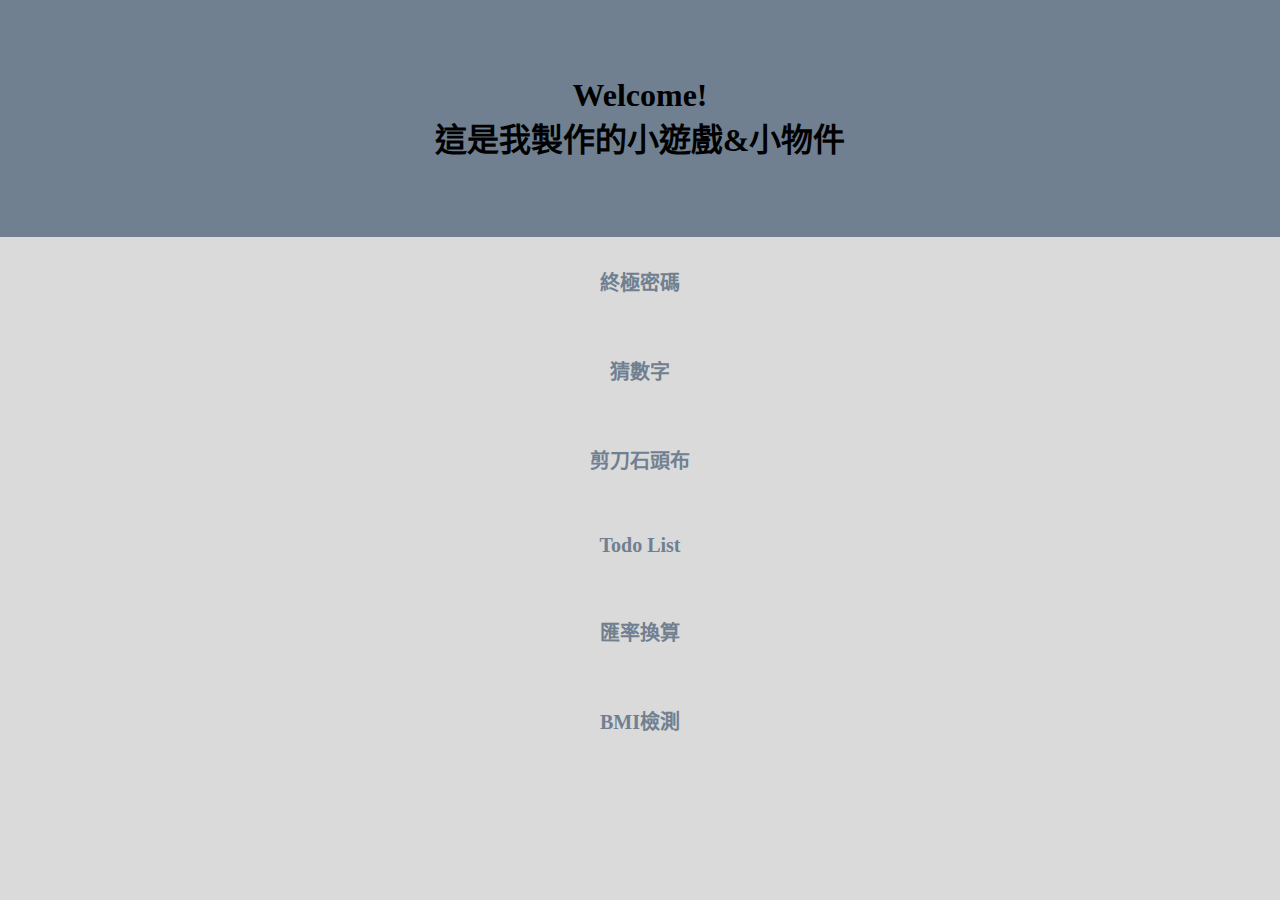
<file: index.html>
<!DOCTYPE html>
<html lang="zh-tw">
<head>
    <meta charset="UTF-8">
    <meta name="viewport" content="width=device-width, initial-scale=1.0">
    <title>Games</title>
    <link href="boom.html">
    <link href="todo.html">
    <link href="money.html">
    <link href="PSS.html">
    <link href="bulls.html">
    <link href="bmi.html">
    <style>
        *{
            padding: 0;
            margin: 0;
            box-sizing: border-box;
            list-style: none;
        }
        body{
            background-color: rgb(218, 218, 218);
        }    
        #welcome{
            text-align: center;
            margin: auto;
            padding: 6% 0 6% 0;
            /* width: 250px; */
            background-color: slategrey;
        }
        #hav{
            display: flex;
            flex-wrap: wrap;
            text-align: center;
        }
        #hav a{
            padding: 1.5em 0;
            width: 100%;
            color: slategray;
            font-size: 20px;
            background-color: rgb(218, 218, 218); 
            text-decoration: none;
            cursor: pointer;
            font-weight: 700;
        }
        #hav a:hover{
            background-color: whitesmoke;
            transition: all 300ms ease-in;
        }
    </style>
</head>
<body>
    <div id="welcome">
        <h1>Welcome!</h1>
        <h1>這是我製作的小遊戲&小物件</h1>
    </div>
    <div id="hav">
        <a href="boom.html">終極密碼</a>
        <a href="bulls.html">猜數字</a>
        <a href="PSS.html">剪刀石頭布</a>
        <a href="todo.html">Todo List</a>
        <a href="money.html">匯率換算</a>
        <a href="bmi.html">BMI檢測</a>
    </div>
</body>
</html>
</file>
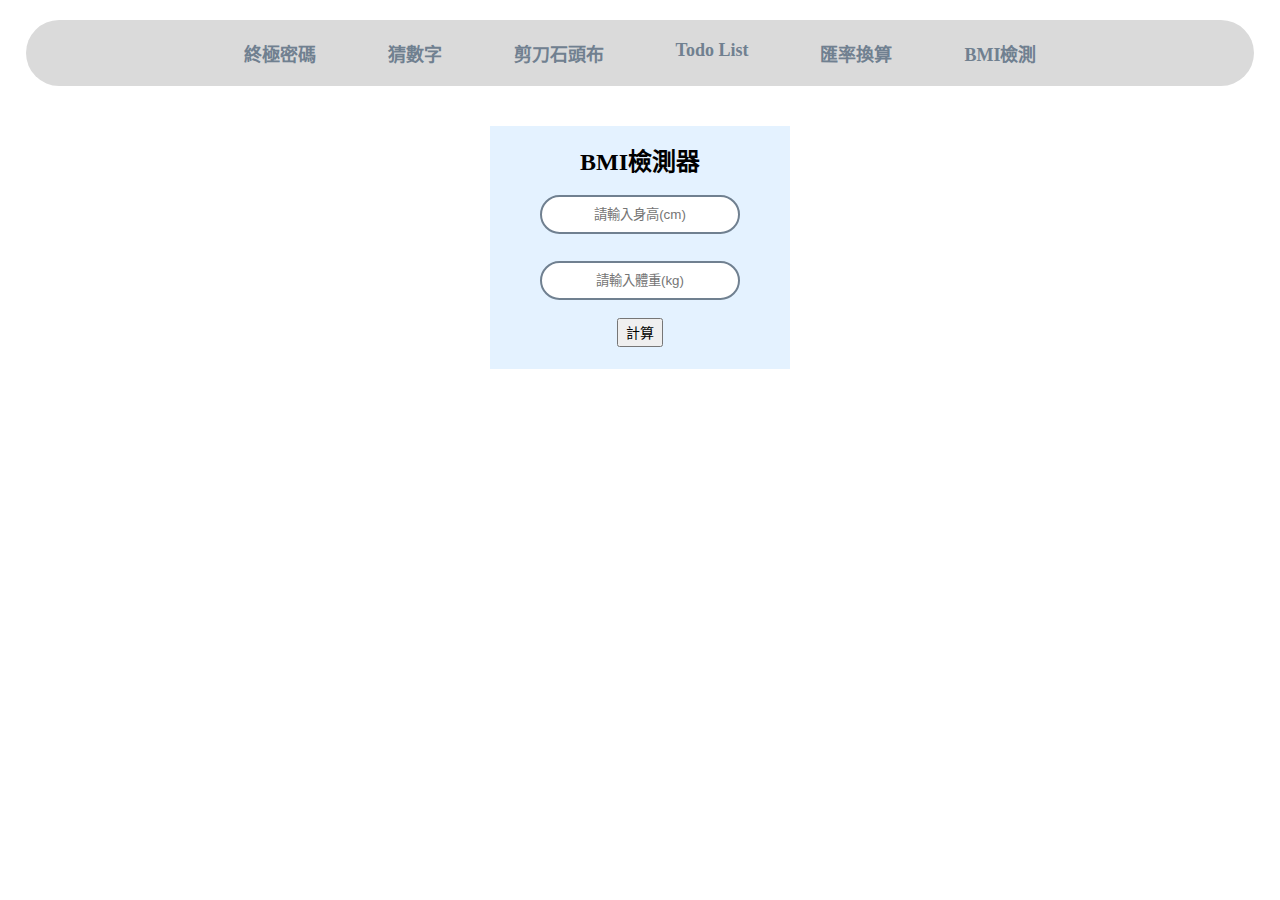
<file: bmi.html>
<!DOCTYPE html>
<html lang="zh-tw">
<head>
    <meta charset="UTF-8">
    <meta http-equiv="X-UA-Compatible" content="IE=edge">
    <meta name="viewport" content="width=device-width, initial-scale=1.0">
    <title>BMI檢測器</title>
    <link rel="stylesheet" href="CSS.css">
    <style>
        #bmi{
            margin-top: 40px;
        }
        .box{
            width: 300px;
            padding: 1em;
            margin: auto;
            text-align: center;
            line-height: 2.5em;
            background-color: #e4f2ff;
        }
        #bmi button{
            font-size: 14px;
            padding: 0.2em 0.5em;
            margin: 0.2em 0;
        }
    </style>
</head>
<body>
    <header class="flex">
        <li><a href="boom.html">終極密碼</a></li>
        <li><a href="bulls.html">猜數字</a></li>
        <li><a href="PSS.html">剪刀石頭布</a></li>
        <li><a href="todo.html">Todo List</a></li>
        <li><a href="money.html">匯率換算</a></li>
        <li><a href="bmi.html">BMI檢測</a></li>
    </header> 
    <div id="bmi" class="box">
        <h2>BMI檢測器</h2>
        <input class="input" type="text" id="height" placeholder="請輸入身高(cm)" maxlength="3"><br>
        <input class="input" type="text" id="weight" placeholder="請輸入體重(kg)"><br>
        <button type="button" id="btn">計算</button>
        <h3 id="push"></h3>
    </div>
</body>
</html>
<script>
    let h = document.getElementById("height");
    let w = document.getElementById("weight");
    let btn = document.getElementById("btn");
    let push = document.getElementById("push");
    btn.addEventListener("click",function(){
        bmiPush();
    })
    w.addEventListener("keyup",function(e){
        if(e.keyCode == 13){
            bmiPush();
        }
    })
    function bmiPush(){
        let bmi = Math.floor(w.value / Math.pow(h.value/100,2) *100)/100;
        if(isNaN(bmi)){
            alert("輸入錯誤！")
            push.textContent = "輸入錯誤！";
        }else if(bmi == 0 || bmi == Infinity){
            alert("數值不可為0")
            push.textContent = "數值不可為0";
        }else if(bmi < 18){
            alert("BMI:" + bmi + "，過輕")
            push.textContent = "BMI:" + bmi + "，過輕";
        }else if(bmi < 24){
            alert("BMI:" + bmi + "，標準")
            push.textContent = "BMI:" + bmi + "，標準";
        }else if(bmi < 28){
            alert("BMI:" + bmi + "，過重")
            push.textContent = "BMI:" + bmi + "，過重";
        }else if(bmi < 30){
            alert("BMI:" + bmi + "，輕度肥胖")
            push.textContent = "BMI:" + bmi + "，輕度肥胖";
        }else if(bmi < 34){
            alert("BMI:" + bmi + "，中度肥胖")
            push.textContent = "BMI:" + bmi + "，中度肥胖";
        }else if(bmi >= 34){
            alert("BMI:" + bmi + "，重度肥胖")
            push.textContent = "BMI:" + bmi + "，重度肥胖";
        }
        h.value = "";
        w.value = "";
    }
</script>
</file>
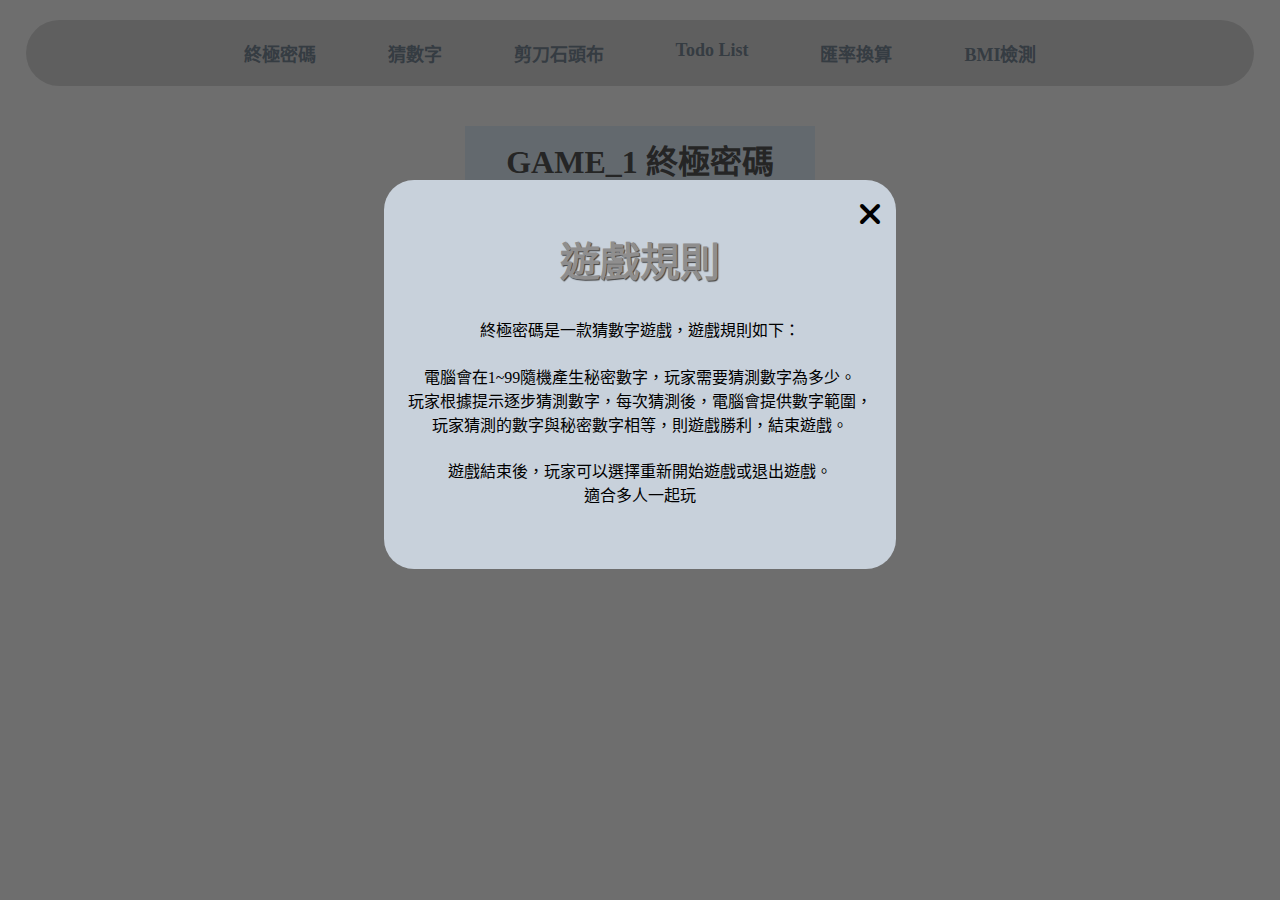
<file: boom.html>
<!DOCTYPE html>
<html lang="zh-tw">
<head>
    <meta charset="UTF-8">
    <meta name="viewport" content="width=device-width, initial-scale=1.0">
    <link rel="stylesheet" href="https://cdnjs.cloudflare.com/ajax/libs/font-awesome/6.2.0/css/all.min.css">
    <link rel="stylesheet" href="CSS.css">
    <title>終極密碼</title>
    <style>
        .game_1{
            width: 350px;
            background-color: #e4f2ff;
            display: flex;
            flex-wrap: wrap;
            margin: 40px auto;
            padding: 0 1em;
        }
        .game_1 h1{
            margin: 10px auto;
            color: rgb(71, 71, 71);
            text-align: left;
        }
        .game_1 input{
            margin: 5px auto;
            width: 100%;
            font-size: 16px;
            line-height: 1.6em;
            text-align: center;
            outline-color: #838383;
        }
        .game_1 button{
            width: 50%;
            font-size: 16px;
            margin-bottom: 15px;
        }
        .game_1 ul{
            width: 100%;
            list-style: inside;
            text-align: center;
            line-height: 2em;
        }
    </style>
</head>
<body>
    <div id="rule" class="bc">
        <div class="bc_content">
            <h2>遊戲規則</h2>
            <p>終極密碼是一款猜數字遊戲，遊戲規則如下：</p>
            <p>電腦會在1~99隨機產生秘密數字，玩家需要猜測數字為多少。<br>
                玩家根據提示逐步猜測數字，每次猜測後，電腦會提供數字範圍，<br>
                玩家猜測的數字與秘密數字相等，則遊戲勝利，結束遊戲。<br>           
            </p> 
            <p>遊戲結束後，玩家可以選擇重新開始遊戲或退出遊戲。<br>
                適合多人一起玩</p>
            <i id="x_rule" class="fa-solid fa-xmark fa-2x"></i>
        </div>
    </div>
    <header class="flex">
        <li><a href="boom.html">終極密碼</a></li>
        <li><a href="bulls.html">猜數字</a></li>
        <li><a href="PSS.html">剪刀石頭布</a></li>
        <li><a href="todo.html">Todo List</a></li>
        <li><a href="money.html">匯率換算</a></li>
        <li><a href="bmi.html">BMI檢測</a></li>
    </header>    
    <div class="game_1">
        <h1>GAME_1 終極密碼</h1>
        <input class="" type="text" id="user" placeholder="請輸入數值" autofocus maxlength="2" >
        <button type="button" disabled id="reset">再玩一次</button>
        <button type="button" id="send">送出</button>
        <ul></ul>
    </div>
    <div id="boom" class="bc" style="display: none;">
        <div class="bc_content">
            <h2>BOOM!</h2>
            <button id="again">再玩一次</button>
            <i id="x_boom" class="x_btn fa-solid fa-xmark fa-2x"></i>
        </div>
    </div>
</body>
</html>
<script>
    let x_rule = document.getElementById("x_rule");
    let x_boom = document.getElementById("x_boom");
    let rule = document.getElementById("rule");
    let boom_1 = document.getElementById("boom");
    let again = document.getElementById("again");
    
    x_rule.addEventListener("click",function(){
        rule.style.display = "none";
    })
    x_boom.addEventListener("click",function(){
        boom_1.style.display = "none";
    })

    let user = document.getElementById("user");
    let send = document.getElementById("send");
    let reset = document.getElementById("reset");
    let ul = document.getElementsByTagName("ul")[0];
    let min = 0;
    let max = 100;
    let cpu;
    let txt;
    
    //cpu
    randomCpu();
    function randomCpu(){
        cpu = Math.ceil(Math.random() * 99);
        if(cpu <= 0 || cpu > 100){
            randomCpu();
        }
    }
    console.log(cpu);

    //user
    send.addEventListener("click",function(){
        boom();
    })
    user.addEventListener("keyup",function(e){
        if(e.keyCode == 13){
            boom();
        }
    })
    
    function boom(){
        let n = Number(user.value);
        if(isNaN(n)){
            txt = "請出入數值"
        }else if(n <= 0){
            txt = "不可小於0"
        }else if(n <= min){
            txt = "不可小於最小值"
        }else if(n >= max){
            txt = "不可大於最大值"
        }else if(n == cpu){
            txt = "BOOM!"
            boom_1.style.display = "block";
            user.disabled = true;
            reset.disabled = false;
            send.disabled = true;
            reset.addEventListener("click",function(){
                play_again();
            })
            again.addEventListener("click",function(){
                play_again();
            })
        }else if(n < max && n > cpu){
            max = n;
            txt = min + " ～ " + max;
        }else if(n > min && n < cpu){
            min = n;
            txt = min + " ～ " + max;
        }else{
            txt = "其他錯誤！"
        }
        function play_again (){
            window.location.reload();
        }

        let li = document.createElement("li");
        li.textContent = txt;
        ul.appendChild(li);
        user.value= ""
    }
</script>
</file>
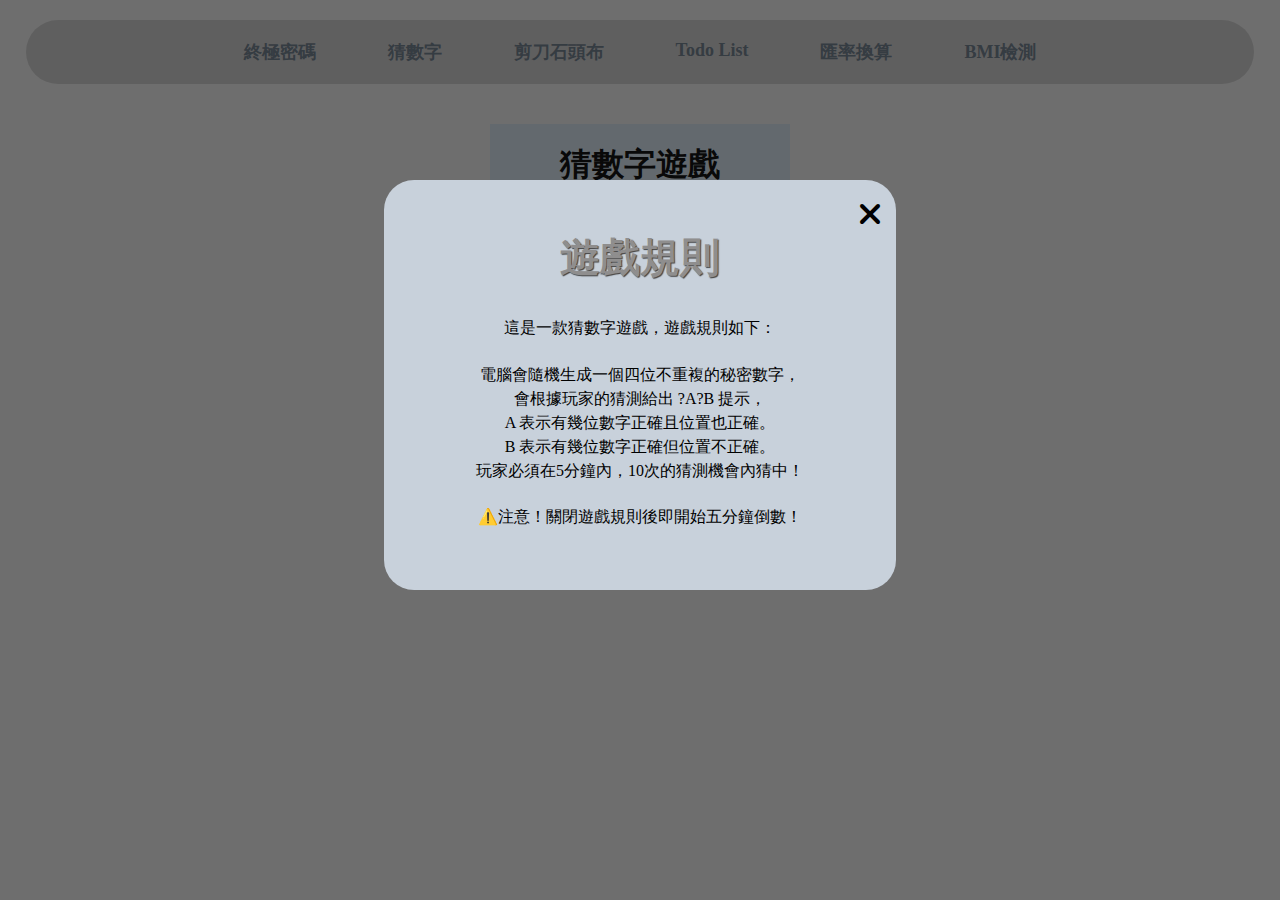
<file: bulls.html>
<!DOCTYPE html>
<html lang="en">
<head>
    <meta charset="UTF-8">
    <meta http-equiv="X-UA-Compatible" content="IE=edge">
    <meta name="viewport" content="width=device-width, initial-scale=1.0">
    <title>Document</title>
    <link rel="preconnect" href="https://fonts.googleapis.com">
    <link rel="preconnect" href="https://fonts.gstatic.com" crossorigin>
    <link href="https://fonts.googleapis.com/css2?family=Island+Moments&family=Noto+Serif+TC&family=Press+Start+2P&display=swap" rel="stylesheet">
    <link rel="stylesheet" href="https://cdnjs.cloudflare.com/ajax/libs/font-awesome/6.2.0/css/all.min.css">
    <link rel="stylesheet" href="CSS.css">    
    <style>
        .box{
            width: 300px;
            font-size: 0;
            text-align: center;
            background-color: #e4f2ff;
            margin: 40px auto;
            padding: 16px;
        }
        .box h1{
            font-size: 32px;
            line-height: 1.5em;
        }
        .box h4{
            font-size: 24px;
            line-height: 1.5em;
            font-family: 'Press Start 2P', cursive;
        }
        .box input{
            width: 100%;
            font-size: 20px;
            text-align: center;
            padding: 0.25em 0;
            margin: 0.3em 0;
        }
        .box button{
            width: 50%;
            font-size: 20px;
            padding: 0.2em 1em;
            margin: 0.3em 0;
        }
        .box ul{
            font-size: 20px;
        }
    </style>
</head>
<body>
    <div id="rule" class="bc">
        <div class="bc_content">
            <h2>遊戲規則</h2>
            <p>這是一款猜數字遊戲，遊戲規則如下：</p>
            <p>電腦會隨機生成一個四位不重複的秘密數字，<br> 
                會根據玩家的猜測給出 ?A?B 提示，<br>
                A 表示有幾位數字正確且位置也正確。<br>
                B 表示有幾位數字正確但位置不正確。<br>
                玩家必須在5分鐘內，10次的猜測機會內猜中！</p>
            <p>⚠️注意！關閉遊戲規則後即開始五分鐘倒數！</p>
            <i id="x_rule" class="fa-solid fa-xmark fa-2x"></i>
        </div>
    </div>
    <header class="flex">
        <li><a href="boom.html">終極密碼</a></li>
        <li><a href="bulls.html">猜數字</a></li>
        <li><a href="PSS.html">剪刀石頭布</a></li>
        <li><a href="todo.html">Todo List</a></li>
        <li><a href="money.html">匯率換算</a></li>
        <li><a href="bmi.html">BMI檢測</a></li>
    </header> 
    <div class="box">
        <h1>猜數字遊戲</h1>
        <h4 id="timer">05：00</h4>
        <input autofocus type="text" id="user" maxlength="4" placeholder="請輸入四位數值">
        <button type="button" id="reset" disabled onclick="window.location.reload()">再玩一次</button>
        <button type="button" id="btn">送出</button>
        <ul id="result"></ul>
    </div>
</body>
</html>
<script>
    //倒數計時
    let time = 300;
    let timerStarted = false;
    function start() {
        intervalId = setInterval(() => {
            time--;
            let m = Math.floor(time / 60);
            let s = time % 60;
            if(s<10){
            document.getElementById("timer").textContent = "0" + m + "：" + "0" + s;
            }else{
                document.getElementById("timer").textContent = "0" + m + "：" + s;
            }
            if(time<=0){
                t = "時間到了！"
                end(t);
            }
        },1000);
    }

    //關閉規則
    let x_rule = document.getElementById("x_rule");
    let rule = document.getElementById("rule"); 
    x_rule.addEventListener("click",function(){
        rule.style.display = "none";
        if (!timerStarted) {
            start();
            timerStarted = true;
        }
    })

    //CPU's Design
    let cpu;
    let t;
    cpuRandom();
    function cpuRandom(){
        cpu = [Math.floor(Math.random()*10),Math.floor(Math.random()*10),Math.floor(Math.random()*10),Math.floor(Math.random()*10)];
        if(cpu[0] == cpu[1] || cpu[0] == cpu[2] || cpu[0] == cpu[3] || cpu[1] == cpu[2] || cpu[1] == cpu[3] || cpu[2] == cpu[3]){
            cpuRandom();
        }
    }
    console.log(cpu);

    //USER's Design
    let user = document.getElementById("user");
    let ul = document.getElementById("result");
    let x = 0;
    let btn =document.getElementById("btn");
    btn.addEventListener("click",function(){
        determination();
    })
    user.addEventListener("keyup",function(e){
        if (e.keyCode==13){
            determination();
        }
    })
    
    
    function determination(){
        let a = 0;
        let b = 0;
        x++;
        //判定使用者輸入是否正確
        if(isNaN(Number(user.value)) || user.value == ""){
            t = x + ". 請輸入數值";
            show(t);
        }else if(user.value[0] == user.value[1] || user.value[0] == user.value[2] || user.value[0] == user.value[3] || user.value[1] == user.value[2] || user.value[1] == user.value[3] || user.value[2] == user.value[3]){
            t = x + ". 輸入錯誤";
            show(t);
        }else{
            judge();
        }

        if(x == 10  && a!=4){
            t = "你輸了！"
            end(t);
        }

        function judge(){
            //A的判定
            if(cpu[0] == Number(user.value[0])){
                a++;
            }
            if(cpu[1] == Number(user.value[1])){
                a++;
            }
            if(cpu[2] == Number(user.value[2])){
                a++;
            }
            if(cpu[3] == Number(user.value[3])){
                a++;
            }
            
            //B的判定
            if(cpu[0] == Number(user.value[1])){
                b++;
            }
            if(cpu[0] == Number(user.value[2])){
                b++;
            }
            if(cpu[0] == Number(user.value[3])){
                b++;
            }
            if(cpu[1] == Number(user.value[0])){
                b++;
            }
            if(cpu[1] == Number(user.value[2])){
                b++;
            }
            if(cpu[1] == Number(user.value[3])){
                b++;
            }
            if(cpu[2] == Number(user.value[0])){
                b++;
            }
            if(cpu[2] == Number(user.value[1])){
                b++;
            }
            if(cpu[2] == Number(user.value[3])){
                b++;
            }
            if(cpu[3] == Number(user.value[0])){
                b++;
            }
            if(cpu[3] == Number(user.value[1])){
                b++;
            }
            if(cpu[3] == Number(user.value[2])){
                b++;
            }
            if(a == 4){
                t = x + ". " + user.value + " "+ "您猜中了！";
                end(t);
            }else{
                t = x + ". " + user.value + " " + a + "A" + b + "B";
                show(t);
            }
        }

        function show(t){
            let li = document.createElement("li");
            let liTxt = document.createTextNode(t);
            li.appendChild(liTxt);
            ul.appendChild(li);
        }
        function end(t){
            let li = document.createElement("li");
            let liTxt = document.createTextNode(t);
            li.appendChild(liTxt);
            ul.appendChild(li);
            document.getElementById("reset").disabled = false;
            user.disabled = true;
            btn.disabled = true;
            clearInterval(intervalId);
        }

        user.value = "";
    }
</script>
</file>
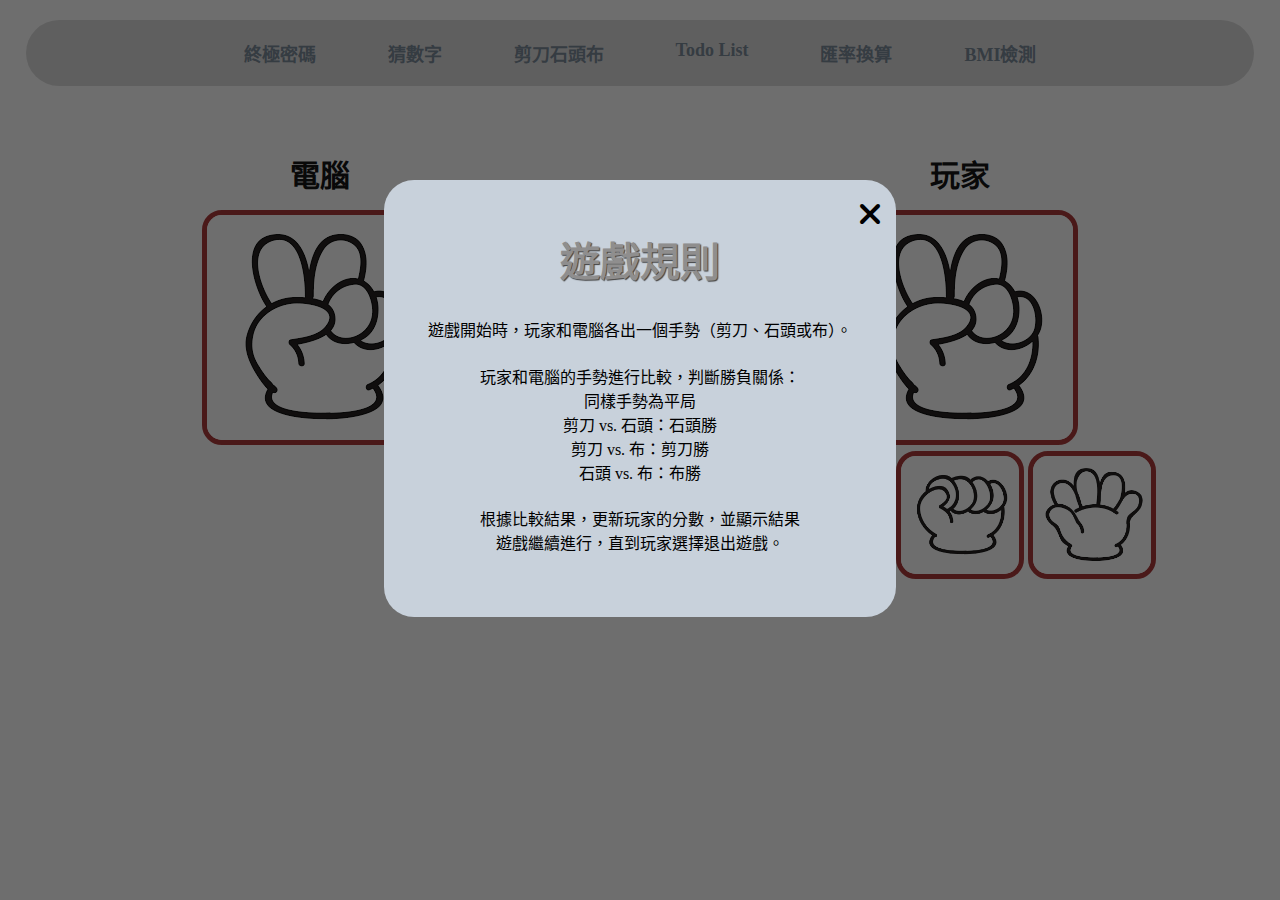
<file: PSS.html>
<!DOCTYPE html>
<html lang="zh-tw">
<head>
    <meta charset="UTF-8">
    <meta name="viewport" content="width=device-width, initial-scale=1.0">
    <title>剪刀石頭布</title>
    <link rel="stylesheet" href="https://cdnjs.cloudflare.com/ajax/libs/font-awesome/6.2.0/css/all.min.css">
    <link rel="stylesheet" href="CSS.css">
    <style>
        .grid-1{
            width: calc(100% / 12 * 1 );
        }
        .grid-2{
            width: calc(100% / 12 * 2 );
        }
        .grid-3{
            width: calc(100% / 12 * 3 );
        }
        .grid-4{
            width: calc(100% / 12 * 4 );
        }
        .grid-5{
            width: calc(100% / 12 * 5 );
        }
        .grid-6{
            width: calc(100% / 12 * 6 );
        }
        .grid-7{
            width: calc(100% / 12 * 7 );
        }
        .grid-8{
            width: calc(100% / 12 * 8 );
        }
        .grid-9{
            width: calc(100% / 12 * 9 );
        }
        .grid-10{
            width: calc(100% / 12 * 10 );
        }
        .grid-11{
            width: calc(100% / 12 * 11 );
        }
        .grid-12{
            width: calc(100% / 12 * 12 );
        }
        #game{
            padding-top: 50px;
            text-align: center;
        }
        #game .grid-4 h2{
            padding: 0.5em 0;
            font-size: 30px;
        }
        #game .grid-2{
            font-size: 50px;
            font-family: sans-serif;
            margin: auto;
        }
        #game .grid-2 h2{
            font-size: 30px;
            margin: 0.2em 0;
        }
        #score{
            font-size: 23px;
        }
        #game .grid-2 .total{
            font-size: 80px;
            font-weight: 800;
            margin-top: 50px;
            color: red;
        }
        .box img{  
            border:5px solid brown;
            border-radius: 20px;
        }
        #small{
            justify-content: center;
        }
        #small img{
            width:30%;
            margin:2px ;
            cursor: pointer;

        }
        #small img:hover{
            box-shadow: 1px 4px 5px #ababab;
        }
    </style>
</head>
<body>
    <div class="bc" id="rule">
        <div class="bc_content">
            <h2>遊戲規則</h2>
            <p>遊戲開始時，玩家和電腦各出一個手勢（剪刀、石頭或布）。</p>
            <p>玩家和電腦的手勢進行比較，判斷勝負關係：<br>
                同樣手勢為平局<br>
                剪刀 vs. 石頭：石頭勝<br>
                剪刀 vs. 布：剪刀勝<br>
                石頭 vs. 布：布勝
            </p> 
            <p>根據比較結果，更新玩家的分數，並顯示結果<br>
                遊戲繼續進行，直到玩家選擇退出遊戲。
            </p>
            <i id="x" class="fa-solid fa-xmark fa-2x"></i>
        </div>
    </div>
    <header class="flex">
        <li><a href="boom.html">終極密碼</a></li>
        <li><a href="bulls.html">猜數字</a></li>
        <li><a href="PSS.html">剪刀石頭布</a></li>
        <li><a href="todo.html">Todo List</a></li>
        <li><a href="money.html">匯率換算</a></li>
        <li><a href="bmi.html">BMI檢測</a></li>
    </header>
    <div class="box grid-12 flex" id="game">    
        <div class="grid-1"></div>
        <div class="box grid-4">
            <h2>電腦</h2>
            <img src="pic.css/1.png" alt="" class="cpuimg">
        </div>
        <div class="box grid-2">
            <div class="grid-12">VS</div>
            <h2>玩家分數</h2>
            <div class="grid-12" id="score">
                <P>輸:0｜贏:0｜平手:0</P>
            </div>
            <div class="grid-12 total">--</div>
        </div>
        <div class="box grid-4">
            <h2>玩家</h2>
            <img src="pic.css/1.png" alt="" class="bigimg">
            <div class="flex" id="small">
                <img src="pic.css/1.png" alt="" class="smallimg">
                <img src="pic.css/2.png" alt="" class="smallimg">
                <img src="pic.css/3.png" alt="" class="smallimg">
            </div>
        </div>
        <div class="grid-1"></div>
    </div>
</body>
</html>
<script>
    let x = document.getElementById("x");
    let rule = document.getElementById("rule");
    x.addEventListener("click",function(){
        rule.style.display = "none";
    })

    let cpuArray = ["pic.css/1.png","pic.css/2.png","pic.css/3.png"];
    let cpu = document.getElementsByClassName("cpuimg")[0];
    let bigimg = document.getElementsByClassName("bigimg")[0];
    let smallimg = document.getElementsByClassName("smallimg");
    let score = document.getElementById("score");
    let win = 0
    let lose = 0 
    let tie = 0
    let total = document.getElementsByClassName("total")[0];

    for (const btn of smallimg) {
        btn.addEventListener("click",function(){
            let x = Math.round(Math.random()*2)
            cpu.setAttribute("src",cpuArray[x]);
            bigimg.setAttribute("src",this.getAttribute("src"));
                if(cpuArray[x] == this.getAttribute("src")){
                    tie++;
                    total.textContent = "平"
                }
                if(cpuArray[x] == cpuArray[0] && this.getAttribute("src") == cpuArray[2]){
                    lose++;
                    total.textContent = "輸";
                }
                if(cpuArray[x] == cpuArray[1] && this.getAttribute("src") == cpuArray[0]){
                    lose++;
                    total.textContent = "輸";
                }
                if(cpuArray[x] == cpuArray[2] && this.getAttribute("src") == cpuArray[1]){
                    lose++;
                    total.textContent = "輸";
                }
                if(cpuArray[x] == cpuArray[0] && this.getAttribute("src") == cpuArray[1]){
                    win++;
                    total.textContent = "贏";
                }
                if(cpuArray[x] == cpuArray[1] && this.getAttribute("src") == cpuArray[2]){
                    win++;
                    total.textContent = "贏";
                    
                }
                if(cpuArray[x] == cpuArray[2] && this.getAttribute("src") == cpuArray[0]){
                    win++;
                    total.textContent = "贏";
                }
                score.textContent = "輸:" + lose + "｜贏:" + win + "｜平手:" + tie;
        })  
    }
    console.log()
</script>
</file>
<file: CSS.css>
*{
    padding: 0;
    margin: 0;
    box-sizing: border-box;
    list-style: none;
}
.flex{
    display: flex;
    flex-wrap: wrap;
}
header{
    justify-content: center;
    width: 96%;
    background-color: rgb(218, 218, 218);
    border-radius: 50px;
    margin: 20px 2% 0 2%;
}
header a{
    color: slategrey;
    padding:20px 2em;
    cursor: pointer;
    text-decoration: none;
    font-weight: 600;
    font-size: 18px;
}
header a:hover{
    background-color: whitesmoke;
    transition: all 300ms ease;
}
header li{
    padding:20px 0;
    cursor: pointer;
}
.bc{
    display: block;
    position: fixed;
    width: 100%;
    height: 100%;
    top: 0;
    background-color: rgba(15, 15, 15, 0.605);
}

.bc_content{
    position: fixed;
    width: 40%;
    top: 20%;
    left: 30%;
    background-color: rgb(200, 209, 219);
    text-align: center;
    padding: 50px 20px;
    border-radius: 30px;
}
.bc_content i{
    position: fixed;
    top: 22%;
    left: 67%;
    cursor: pointer;
}
.bc_content h2{
    margin-bottom: 20px;
    font-size: 40px;
    color: rgb(143, 142, 142);
    text-shadow: 1px 1px 1px rgb(65, 65, 65);
}
.bc_content p{
    padding: 0.7em 0;
    line-height: 1.5;
}
.input{
    margin: 1em;
    padding: 10px 5px;
    border-radius: 20px;
    width: 200px;
    text-align: center;
    border: 2px solid slategray;
    outline-color: rgb(222, 120, 48);
}
</file>
